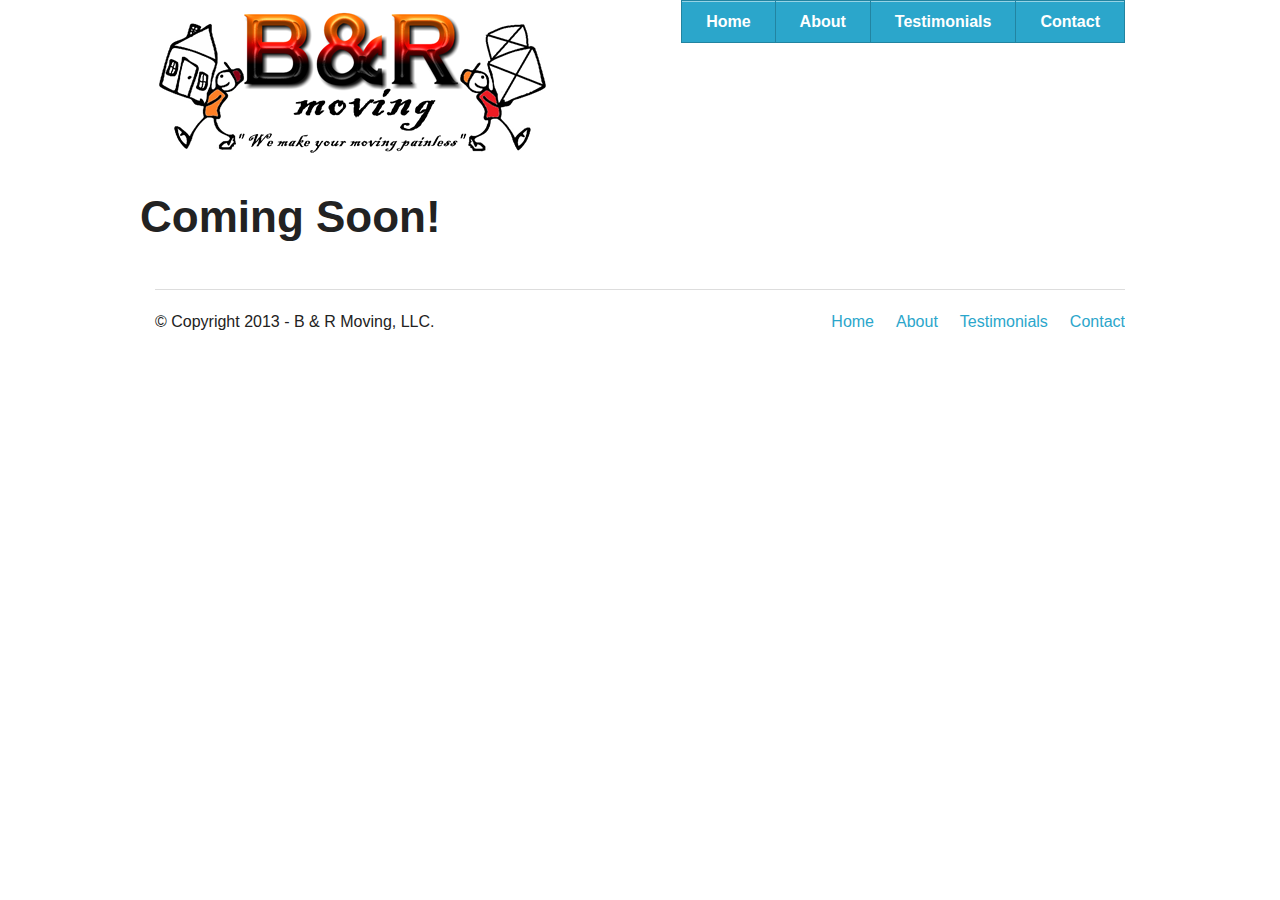
<file: testimonials.html>
<!DOCTYPE html>
<!--[if IE 8]> 				 <html class="no-js lt-ie9" lang="en" > <![endif]-->
<!--[if gt IE 8]><!--> <html class="no-js" lang="en" > <!--<![endif]-->

<head>
	<meta charset="utf-8" />
  <meta name="viewport" content="width=device-width" />
  <title>B & R Moving</title>

  
  <link rel="stylesheet" href="css/foundation.css" />
  

  <script src="js/vendor/custom.modernizr.js"></script>

</head>
<body>

	  <!-- Header and Nav -->

  <div class="row">
    <div class="large-6 columns">
      <h1><img src="img/br logo small.png"></h1>
    </div>
    <div class="large-6 columns">
      <ul class="button-group right">
        <li><a href="index.html" class="button">Home</a></li>
        <li><a href="about.html" class="button">About</a></li>
        <li><a href="testimonials.html" class="button">Testimonials</a></li>
        <li><a href="contact.html" class="button">Contact</a></li>
      </ul>
    </div>
  </div>

  <!-- End Header and Nav -->
<div class="row"><h1>Coming Soon!</h1></div>


  <!-- Footer -->

  <footer class="row">
    <div class="large-12 columns">
      <hr />
      <div class="row">
        <div class="large-6 columns">
          <p>&copy; Copyright 2013 - B & R Moving, LLC.</p>
        </div>
        <div class="large-6 columns">
          <ul class="inline-list right">
            <li><a href="index.html">Home</a></li>
            <li><a href="about.html">About</a></li>
            <li><a href="testimonials.html">Testimonials</a></li>
            <li><a href="contact.html">Contact</a></li>
          </ul>
        </div>
      </div>
    </div>
  </footer>
</body>
</html>
</file>
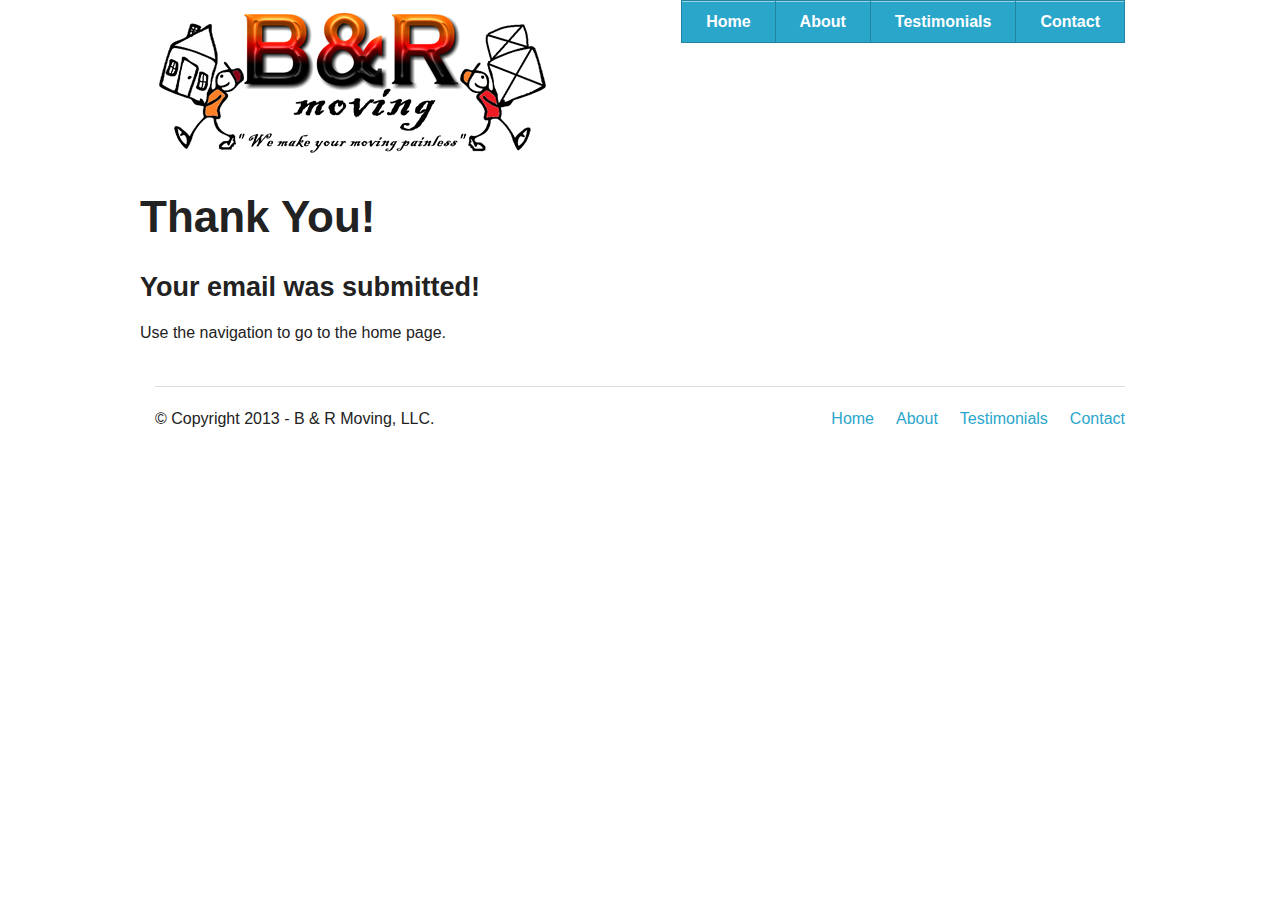
<file: thankyou.html>
<!DOCTYPE html>
<!--[if IE 8]> 				 <html class="no-js lt-ie9" lang="en" > <![endif]-->
<!--[if gt IE 8]><!--> <html class="no-js" lang="en" > <!--<![endif]-->

<head>
    <meta charset="utf-8" />
    <meta name="viewport" content="width=device-width" />
    <title>B & R Moving</title>


    <link rel="stylesheet" href="css/foundation.css" />


    <script src="js/vendor/custom.modernizr.js"></script>

</head>
<body>

<!-- Header and Nav -->

<div class="row">
    <div class="large-6 columns">
        <h1><img src="img/br logo small.png"></h1>
    </div>
    <div class="large-6 columns">
        <ul class="button-group right">
            <li><a href="index.html" class="button">Home</a></li>
            <li><a href="about.html" class="button">About</a></li>
            <li><a href="testimonials.html" class="button">Testimonials</a></li>
            <li><a href="contact.html" class="button">Contact</a></li>
        </ul>
    </div>
</div>

<!-- End Header and Nav -->
<div class="row">
    <h1>Thank You!</h1>
    <h3>Your email was submitted!</h3>
    <p>Use the navigation to go to the home page.</p>
</div>


<!-- Footer -->

<footer class="row">
    <div class="large-12 columns">
        <hr />
        <div class="row">
            <div class="large-6 columns">
                <p>&copy; Copyright 2013 - B & R Moving, LLC.</p>
            </div>
            <div class="large-6 columns">
                <ul class="inline-list right">
                    <li><a href="index.html">Home</a></li>
                    <li><a href="about.html">About</a></li>
                    <li><a href="testimonials.html">Testimonials</a></li>
                    <li><a href="contact.html">Contact</a></li>
                </ul>
            </div>
        </div>
    </div>
</footer>
</body>
</html>
</file>
